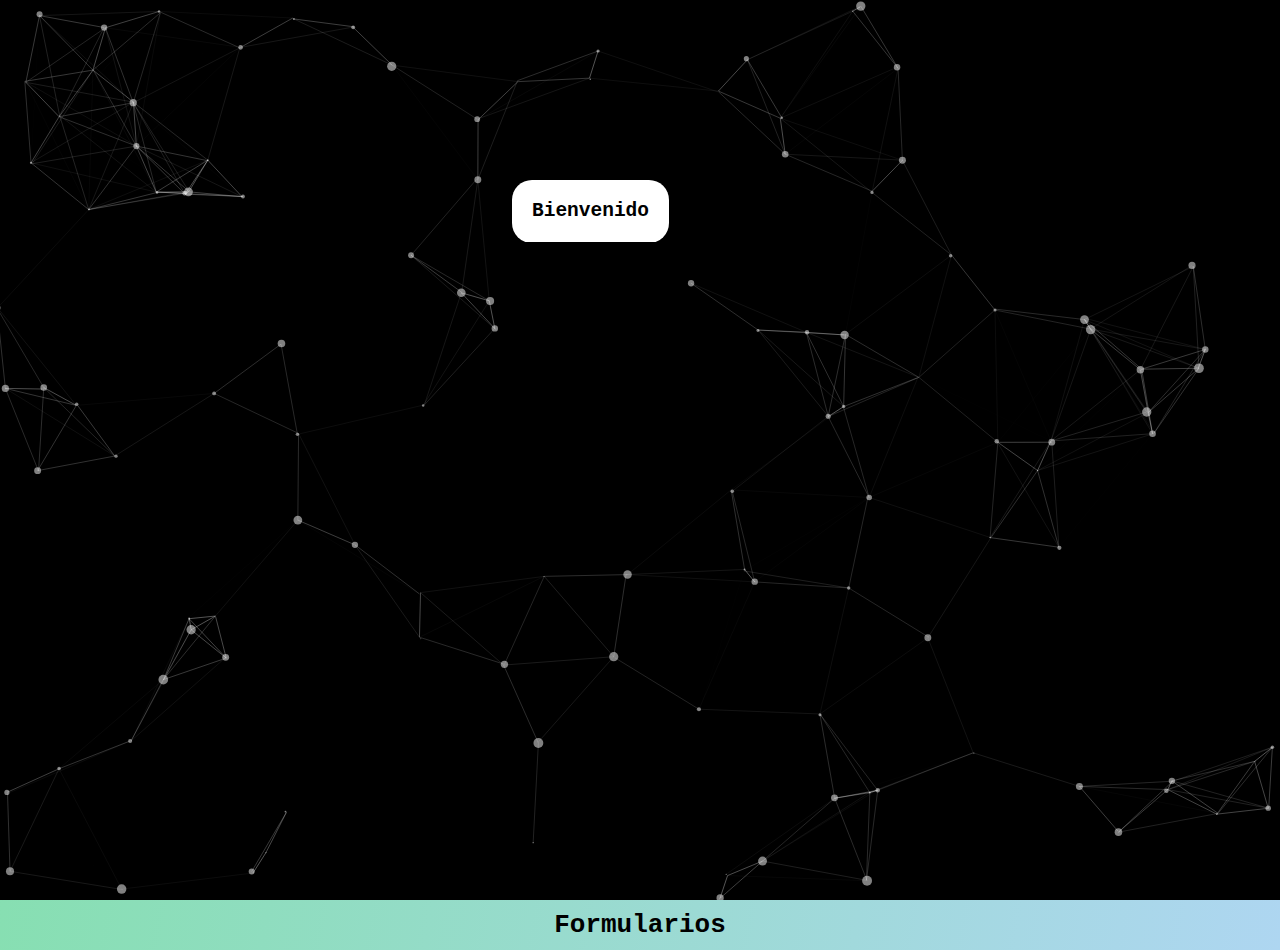
<file: bienvenido.html>
<!DOCTYPE html>
<html lang="en">
<head>
    <meta charset="UTF-8">
    <meta http-equiv="X-UA-Compatible" content="IE=edge">
    <meta name="viewport" content="width=device-width, initial-scale=1.0">
    <link rel="stylesheet" href="./css/styles.css">
    <title>Formulario</title>

    <style>
        #particles-js{
            width: 100%;
            height: 100vh;
            background: black;
        }
    </style>

</head>
<body>

    <div id="particles-js"></div>

    <script src="js/particles.min.js"></script>
    <script src="js/app.js"></script>


    <main>
        
        <header class="text-center">
                <h1>Formularios</h1>
        </header>

        <section>
            <h2>Bienvenido</h2>
            
            
           

        </section>
    </main>
    
</body>
</html>
</file>
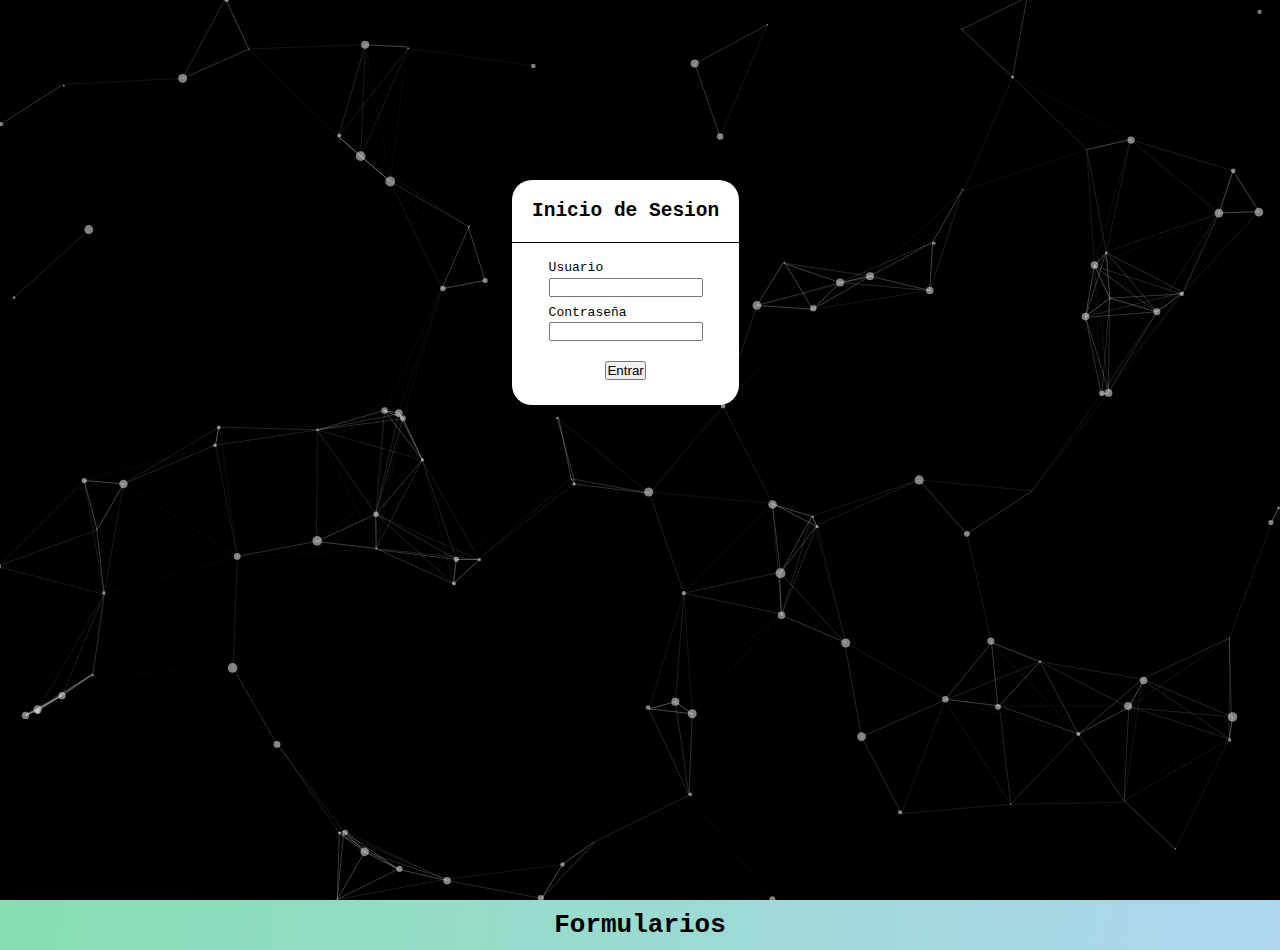
<file: inicio.html>
<!DOCTYPE html>
<html lang="en">
<head>
    <meta charset="UTF-8">
    <meta http-equiv="X-UA-Compatible" content="IE=edge">
    <meta name="viewport" content="width=device-width, initial-scale=1.0">
    <link rel="stylesheet" href="./css/styles.css">
    <title>Formulario</title>

    <style>
        #particles-js{
            width: 100%;
            height: 100vh;
            background: black;
        }
    </style>

</head>
<body>

    <div id="particles-js"></div>

    <script src="js/particles.min.js"></script>
    <script src="js/app.js"></script>


    <main>
        
        <header class="text-center">
                <h1>Formularios</h1>
        </header>

        <section>
            <h2>Inicio de Sesion</h2>
            
            
                <form action="bienvenido.html" class="formulario">
                    
                    <div class="grupo1">
                    <label for="nombre">Usuario</label>
                    <input type="text" id="nombre" required>
                    </div>
                    <div class="grupo2">
                    <label for="contraseña">Contraseña</label>
                    <input type="password" id="contraseña" required>
                    </div> 

                    <div class="boton">
                    <button type="submit">Entrar</button>
                    </div>
                </form>
           

        </section>
    </main>
    
</body>
</html>
</file>
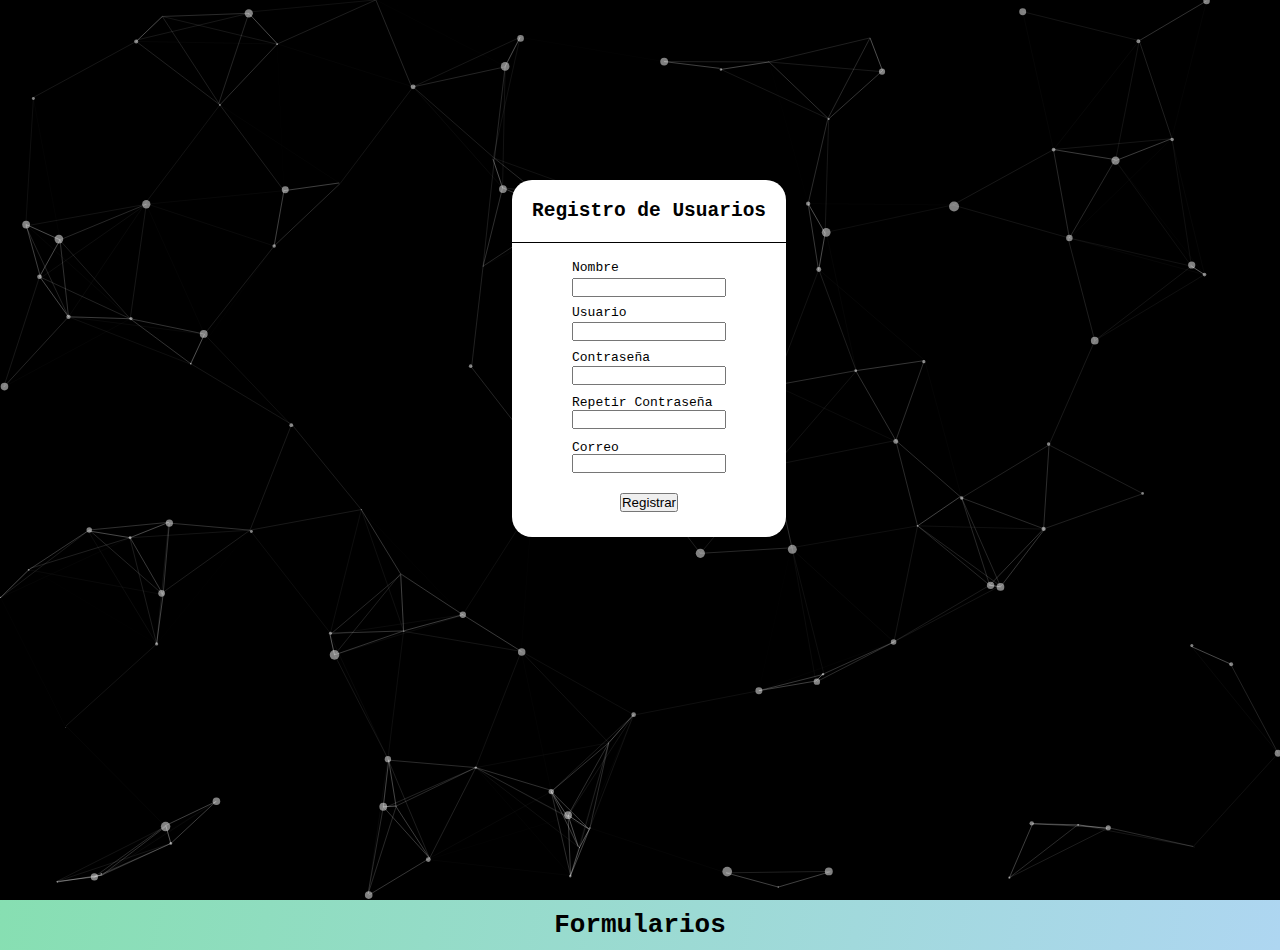
<file: registro.html>
<!DOCTYPE html>
<html lang="en">
<head>
    <meta charset="UTF-8">
    <meta http-equiv="X-UA-Compatible" content="IE=edge">
    <meta name="viewport" content="width=device-width, initial-scale=1.0">
    <link rel="stylesheet" href="./css/styles.css">
    <title>Formulario</title>
    <style>
        #particles-js{
            width: 100%;
            height: 100vh;
            background: black;
        }
    </style>
</head>
<body>

    <div id="particles-js"></div>

    <script src="js/particles.min.js"></script>
    <script src="js/app.js"></script>

    <main>
        <header class="text-center">
                <h1>Formularios</h1>
        </header>

        <section>
            <h2>Registro de Usuarios</h2>
            
            
                <form action="inicio.html" class="formulario">
                    
                    <div class="grupo1">
                    <label for="nombre">Nombre</label>
                    <input type="text" id="nombre" required>
                    </div>
                    <div class="grupo2">
                    <label for="user-name">Usuario</label>
                    <input type="text" id="user-name" required>
                    </div> 

                    <div class="grupo3">     
                    <label for="contraseña">Contraseña </label>
                    <input type="password" id="contraseña" required>
                    </div>

                    <div class="grupo4">
                    <label for="contraseña_two">Repetir Contraseña</label>
                    <input type="password" id="contraseña_two" required>
                    </div>

                    <div class="grupo5">
                    <label for="email">Correo</label>
                    <input type="email" id="email" required>
                    </div> 

                    <div class="boton">
                    <button type="submit">Registrar
                       
                    </button>
                    </div>
                </form>
           

        </section>
    </main>
    
</body>
</html>
</file>
<file: css/styles.css>
*{
    padding: 0;
    margin: 0;
}

body{
 font-family: monospace;
 background: linear-gradient(100deg, #82E0AA, #AED6F1);
}

section{
    background: white;
    position: absolute;
    top: 20%;
    left: 40%;
    width: auto;
    border-radius: 20px;

}
section h2{
    text-align: center;
    padding: 20px;
    border-bottom: 1px solid black;
}

section form{
    text-align: center;
    padding: 20px;
    width: auto;
    height: auto;
}

.formulario .grupo1{
    padding: 10px;
    margin: 5px;
}

.grupo1 label{
    position: absolute;
    top: 80px;
    font-size: 13px;
}

.formulario .grupo2{
    padding: 10px;
    margin: 5px;
}

.grupo2 label{
    position: absolute;
    top: 125px;
    font-size: 13px;
}

.formulario .grupo3{
    padding: 10px;
    margin: 5px;
}

.grupo3 label{
    position: absolute;
    top: 170px;
    font-size: 13px;
}

.formulario .grupo4{
    padding: 10px;
    margin: 5px;
}

.grupo4 label{
    position: absolute;
    top: 215px;
    font-size: 13px;
}

.formulario .grupo5{
    padding: 10px;
    margin: 5px;
}

.grupo5 label{
    position: absolute;
    top: 260px;
    font-size: 13px;

}
input{
    width: 150px;
}

.boton{
    text-align: center;
    padding: 5px;
}

header{
    text-align: center;
    padding: 10px;
}
</file>
